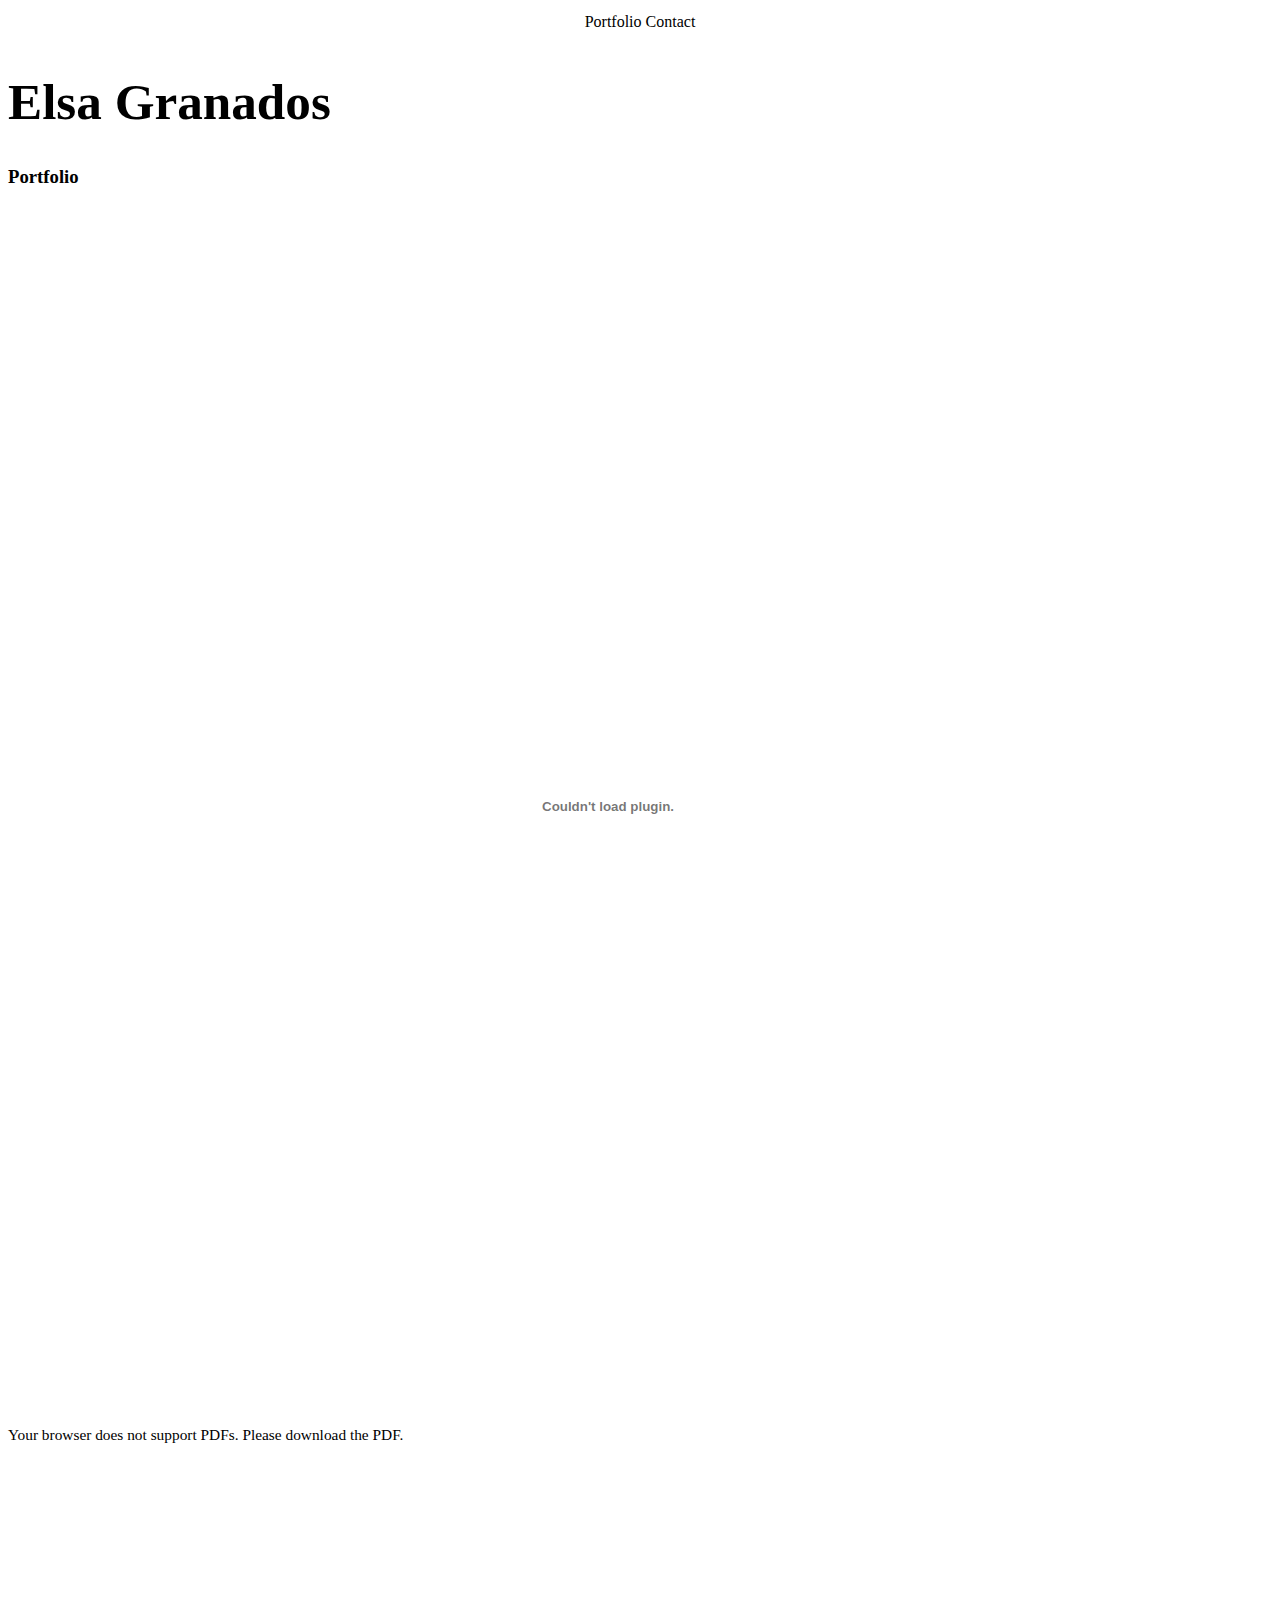
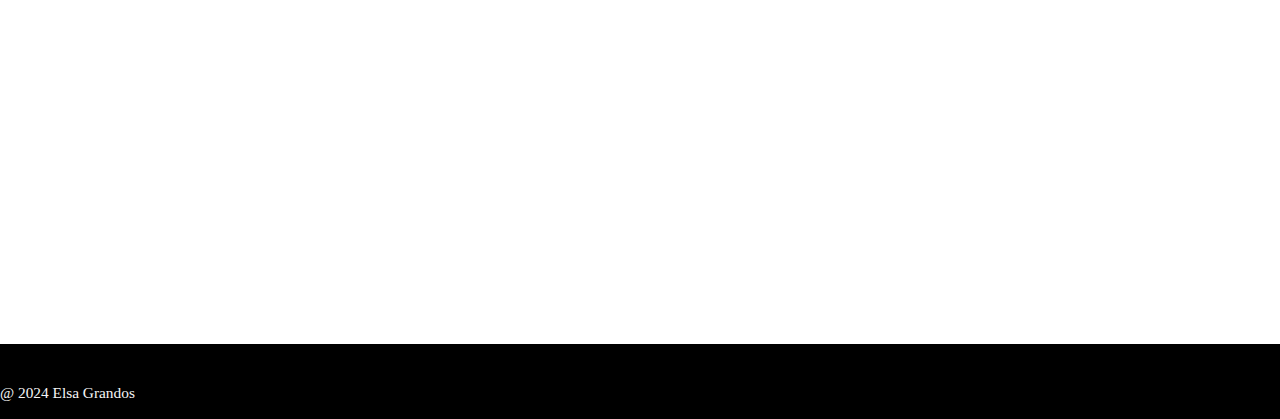
<file: index.html>
<!DOCTYPE html>
<html>
<head>
    <title>Elsa's Portfolio</title>
    <link href='./style.css' rel='stylesheet'>
    <meta name="viewport" content="width=device-width, initial-scale=1">
</head>

<body>
    <header>
        <nav>
          <a href="./portfolio.html">Portfolio</a>
          <a href="./contact.html">Contact</a>
        </nav>
        <div>
        </div>
    </header>
    
    <h1>Elsa Granados</h1>
    <h3>Portfolio</h3>


    <embed src="Portfolio - Elsa.pdf" type="application/pdf" width="1200" height="1200"> 
        <p>Your browser does not support PDFs. Please <a href="/images/Portfolio - Elsa.pdf">download the PDF</a>.</p> </embed>

        <footer class="footer">
        <p>@ 2024 Elsa Grandos</p>
    </footer>
</body>

</html>
</file>
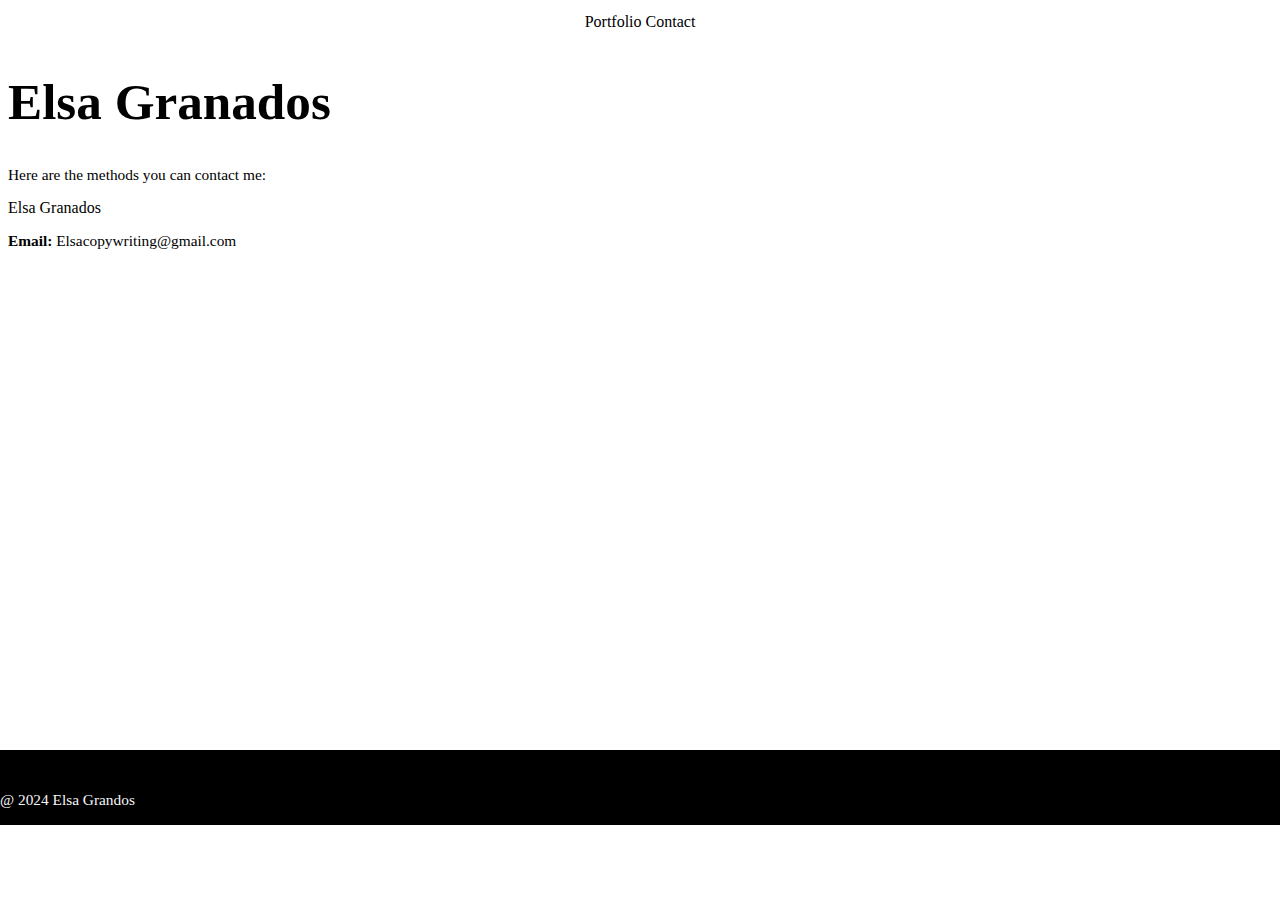
<file: contact.html>
<!DOCTYPE html>
<html>

<head>
    <title>Contact Elsa Granados</title>
    <meta name="viewport" content="width=device-width, initial-scale=1">
    <link href='./style.css' rel='stylesheet'>
</head>

<body>
    <header>
        <nav>
          <a href="./portfolio.html">Portfolio</a>
          <a href="./contact.html">Contact</a>
        </nav>
        <div>
            <h1>Elsa Granados</h1>
        </div>
    </header>

    <!--The start of the webpage-->
    <p>Here are the methods you can contact me:</p>
    <!--<p><strong>LinkedIn:</strong></p> <a href="https://www.linkedin.com/in/elsa-granados-85ab30201" 
    target="_blank">Elsa Granados</a> -->

    <div class="badge-base LI-profile-badge" data-locale="en_US" data-size="medium" data-theme="light" data-type="VERTICAL" data-vanity="elsagranados" 
    data-version="v1"><a class="badge-base__link LI-simple-link" href="https://www.linkedin.com/in/elsagranados?trk=profile-badge">Elsa Granados</a></div>


    <p><strong>Email:</strong> Elsacopywriting@gmail.com</p>

    <footer class="footer">
        <p>@ 2024 Elsa Grandos</p>
    </footer>
    
</body>

</html>
</file>
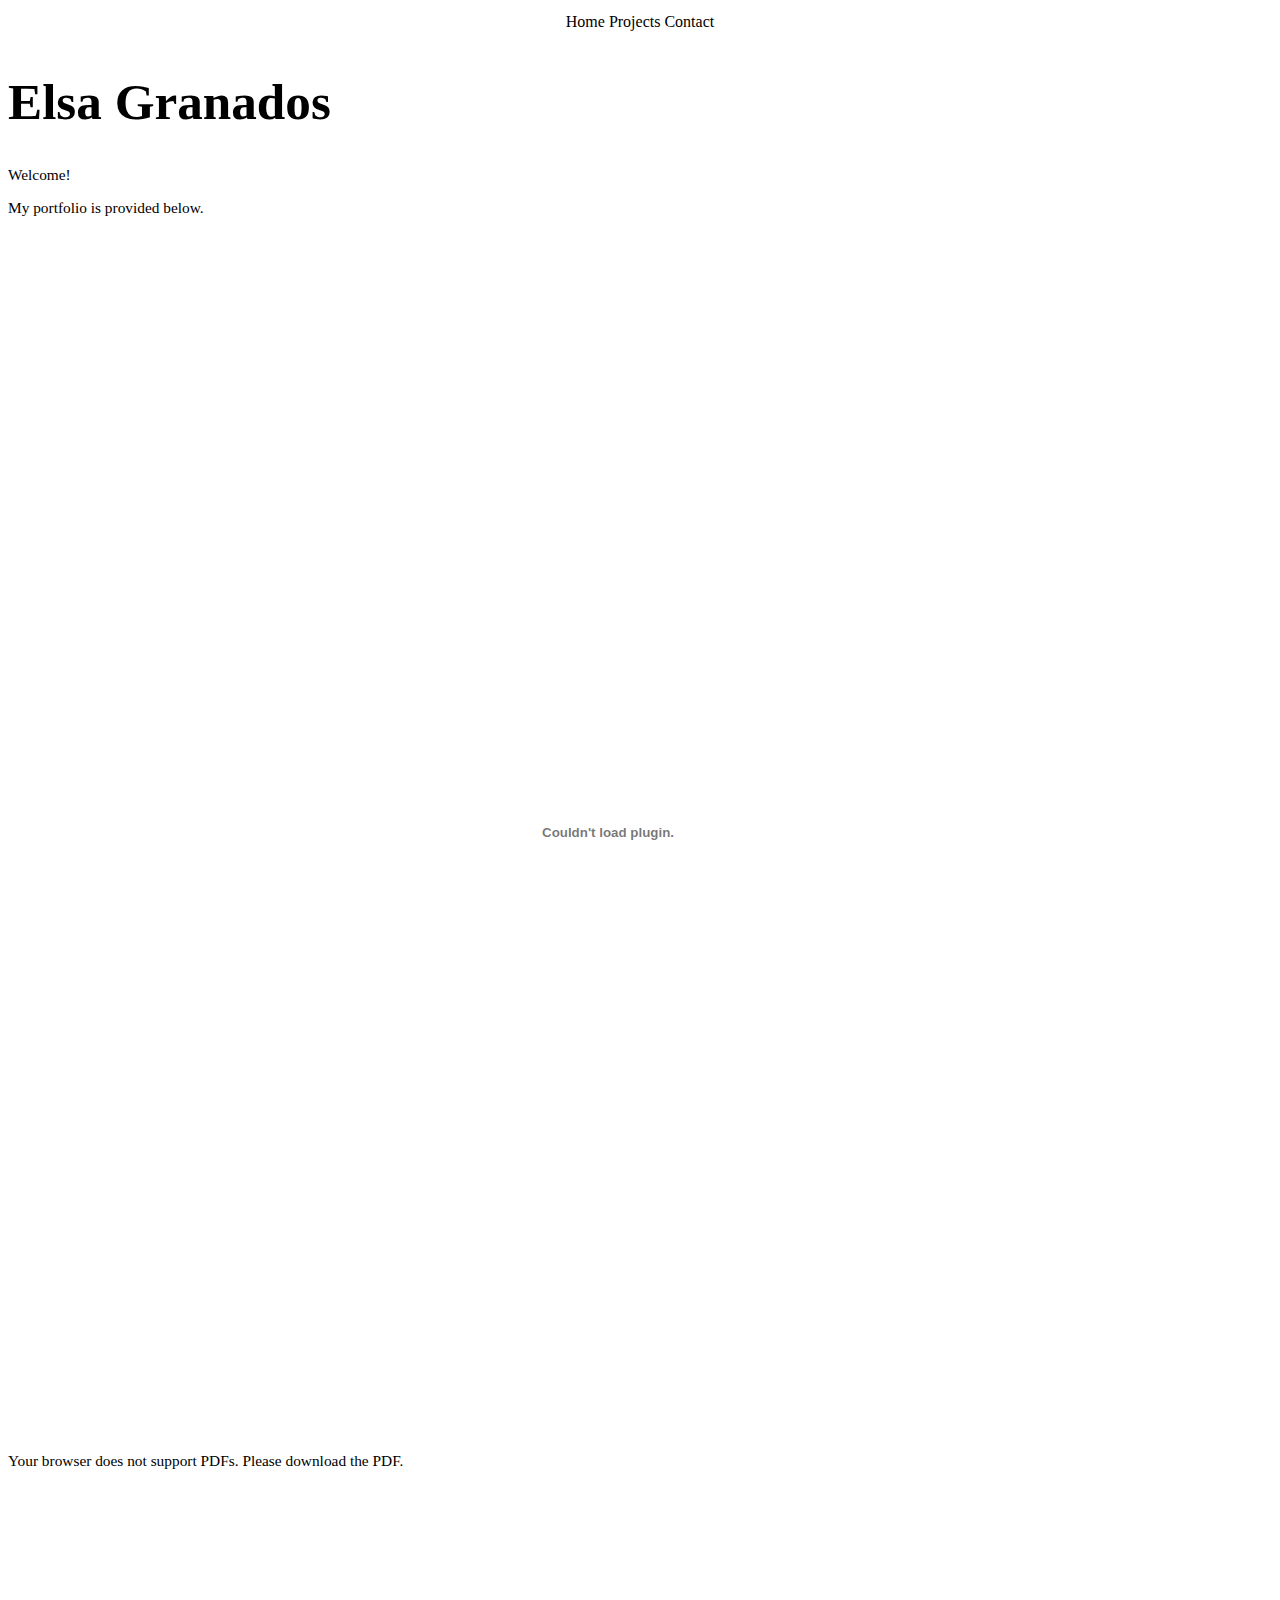
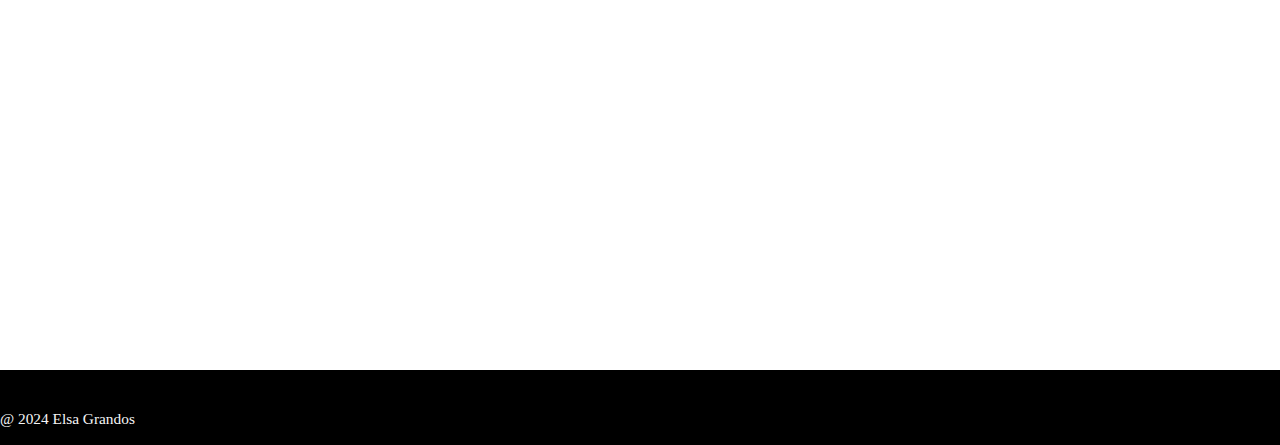
<file: projects.html>
<!DOCTYPE html>
<html>
<head>
    <title>Elsa's Projects</title>
    <link href='./style.css' rel='stylesheet'>
    <meta name="viewport" content="width=device-width, initial-scale=1">
</head>

<body>
    <header>
        <nav>
          <a href="./index.html">Home</a>
          <a href="./projects.html">Projects</a>
          <a href="./contact.html">Contact</a>
        </nav>
        <div>
            <h1>Elsa Granados</h1>
        </div>
    </header>
    
    <p>Welcome!</p>
    <p>My portfolio is provided below.</p> 


    <embed src="Portfolio - Elsa.pdf" type="application/pdf" width="1200" height="1200"> 
        <p>Your browser does not support PDFs. Please <a href="Portfolio - Elsa.pdf">download the PDF</a>.</p> </embed>

        <footer class="footer">
        <p>@ 2024 Elsa Grandos</p>
    </footer>
</body>

</html>
</file>
<file: style.css>
* {
    /*font-family: Times New Roman;*/
    box-sizing: border-box;
  }
  

.banner {
    background-image: url("LinkedIn Banner .png");
    background-size: cover;
    background-position: center;
    height: 300px;
    padding: 15px auto;
    margin: -8px -8px 0px;
  }
  
nav {
    height: 30px;
    width: auto;
    padding: 5px;
    text-align: center;
}

/*
img {
    max-width: 100%;
    height: auto;
}
*/


header {
    padding: 0px;
}

h1 {
    font-size: 4vw;
}

p {
    font-size: 1.2vw;
    text-align: justify;
}

a {
    color: black;
    text-decoration: none;
}

body {
    height: 400px;
}


.footer {
    text-align: center;
    color: whitesmoke;
    background-color: black;
    height: 20px;
    padding: 25px 0px 50px;
    margin: 500px -8px 0px;
}
</file>
